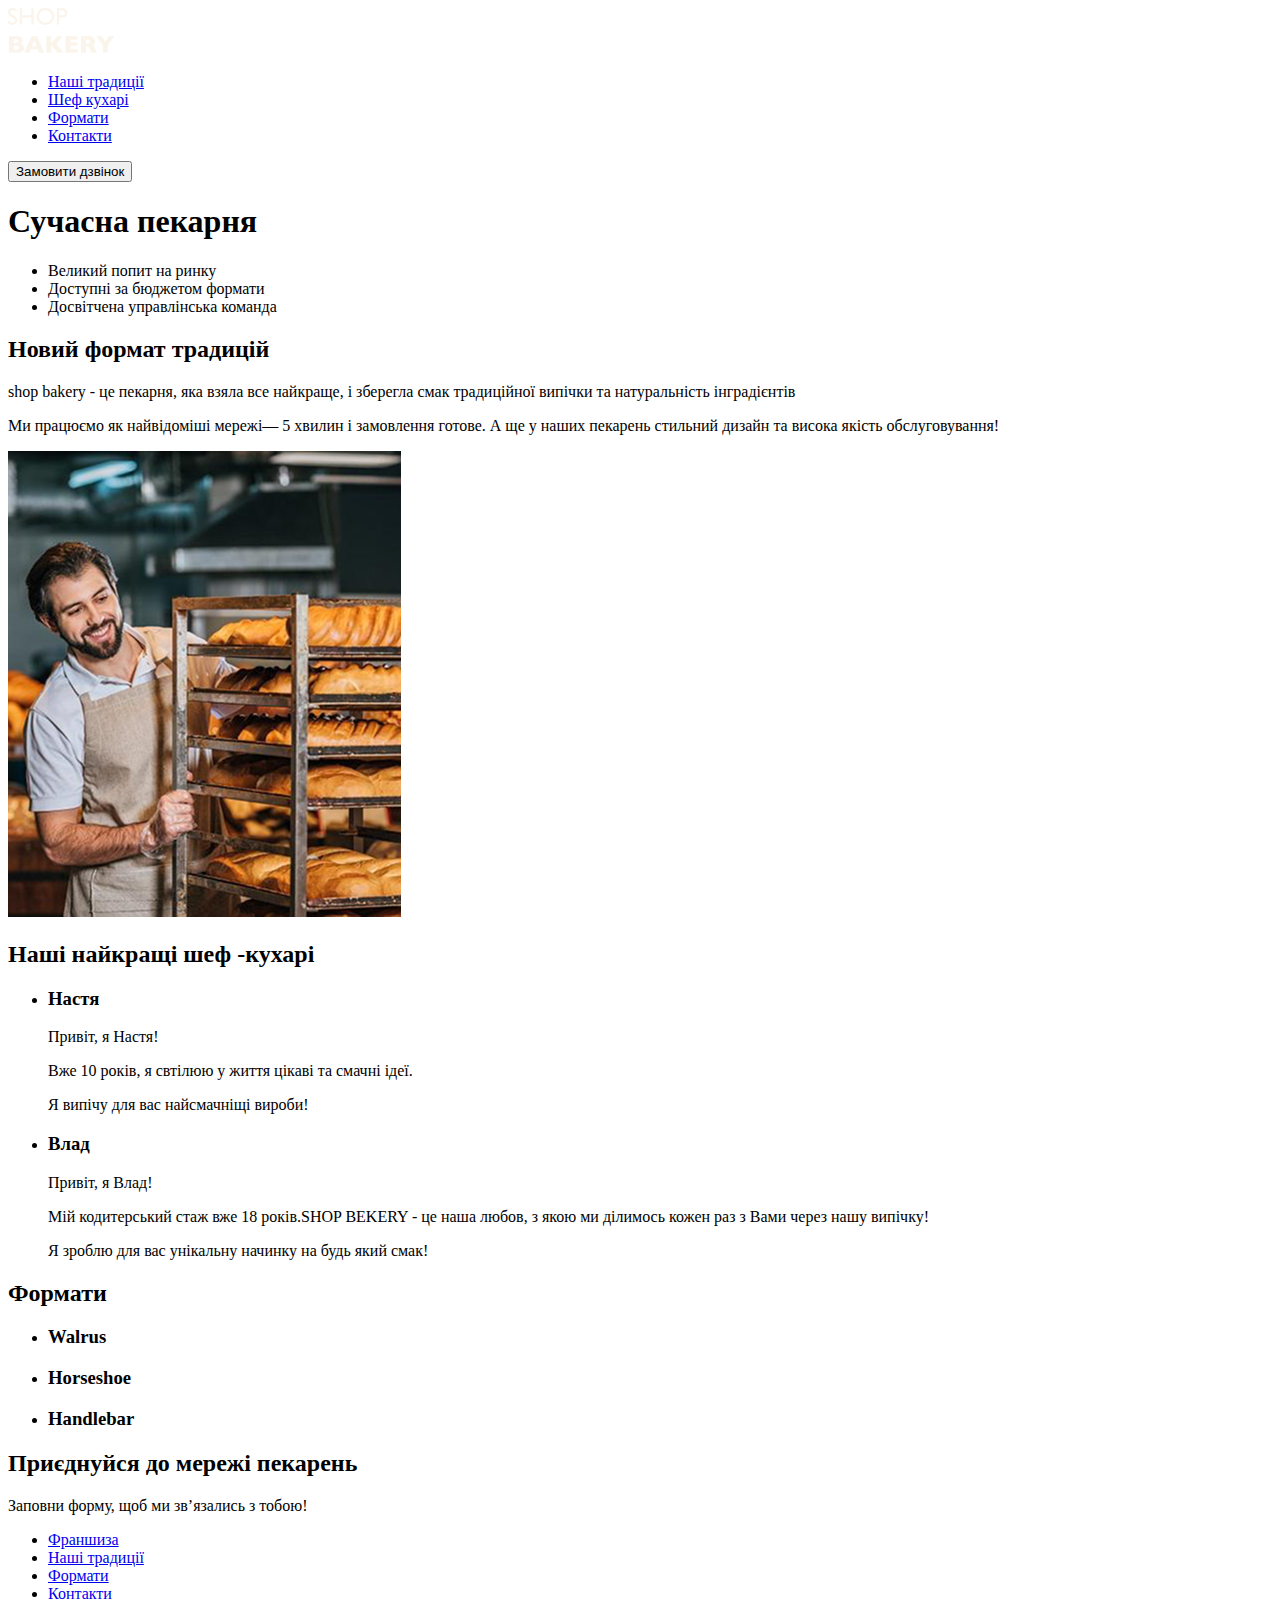
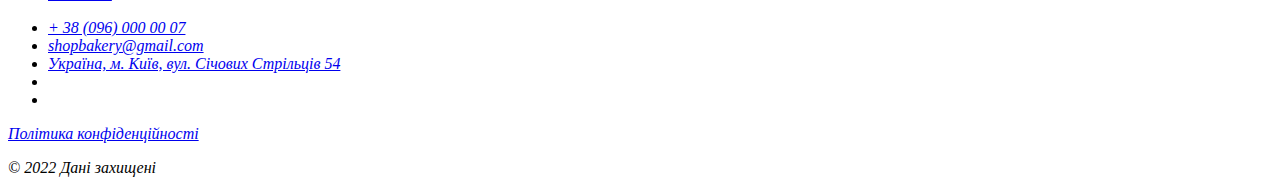
<file: index.html>
<!DOCTYPE html>
<html lang="uk">
<head>
    <meta charset="UTF-8">
    <meta name="viewport" content="width=device-width, initial-scale=1.0">
    <title>Document</title>
</head>
<body>
 <header>
    <nav>
       <a href="./index.html">
        <img src="/images/logo.svg" alt="Logo progres bakery">
       </a>
         <ul>
            <li><a href="#traditions-section">Наші традиції</a></li>
            <li><a href="#chefs-section">Шеф кухарі</a></li>
            <li><a href="#formats-section">Формати</a></li>
            <li><a href="#contact-section">Контакти</a></li>
         </ul>
    </nav>
    <button>Замовити дзвінок</button>
 </header>
 <main>
<section>
    <h1>Сучасна пекарня</h1>
    <ul>
        <li>Великий попит на ринку</li>
        <li>Доступні за бюджетом формати</li>
        <li>Досвітчена управлінська команда</li>
    </ul>
</section>
<section id="traditions-section">
<h2>Новий формат традицій</h2>
<p>
    <span>shop bakery</span> - це пекарня, яка взяла все найкраще,
     і зберегла смак традиційної випічки та натуральність інградієнтів
</p>
<p>
    Ми працюємо як найвідоміші мережі— 
<span>5 хвилин і замовлення готове.</span> А ще у наших пекарень стильний дизайн 
та висока якість обслуговування!
</p>
<img src="./images/baker_man.jpg" alt="Пекар чоловік дивиться на випічку із посмішкою">
</section>
<section id="chefs-section">
    <h2>Наші найкращі шеф -кухарі</h2>
<ul>
    <li>
        <article>
        <h3>Настя</h3>
        <p>Привіт, я Настя!</p>
        <p>Вже 10 років, я свтілюю у життя цікаві та смачні ідеї.</p>
        <p>Я випічу для вас найсмачніщі вироби!</p>
        </article>
    </li>
    <li>
        <article>
        <h3>Влад</h3>
        <p>Привіт, я Влад!</p>
        <p>Мій кодитерський стаж вже 18 років.SHOP BEKERY - це наша любов, з якою ми ділимось кожен раз з Вами через нашу випічку!</p>
        <p>Я зроблю для вас унікальну начинку на будь який смак!</p>
        </article>
    </li>
</ul>
</section>
<section id="formats-section">
    <h2>Формати</h2>
    <ul>
        <li>
            <article>
                <h3 lang="en">Walrus</h3>
            </article>
        </li>
        <li>
            <article>
                <h3 lang="en">Horseshoe</h3>
            </article>
        </li>
        <li>
            <article>
                <h3 lang="en">Handlebar</h3>
            </article>
        </li>
    </ul>
</section>
<section id="contact-section">
    <h2>Приєднуйся до мережі пекарень</h2>
<!-- форма для заповнення -->
    <p>Заповни форму, щоб ми звʼязались з тобою!</p>
</section>
 </main>
 <footer>
 <nav>
        <!-- logo and menu -->
         <ul>
            <li><a href="#">Франшиза</a></li>
            <li><a href="#">Наші традиції</a></li>
            <li><a href="#">Формати</a></li>
            <li><a href="#">Контакти</a></li>
         </ul>
    </nav>
    <address>
        <ul>
            <li><a href="tel:+380960000007">+ 38 (096) 000 00 07</a></li>
            <li><a href="mailto:shopbakery@gmail.com">shopbakery@gmail.com</a></li>
            <li><a href="https://share.google/yw64kibOayKDdyP2K" target="_blank">Україна, м. Київ, вул. Січових Стрільців 54</a></li>
            <li>
                <a href="#">
                    <!--facebook icon-->
                </a>
            </li>
            <li>
                <a href="#">
                    <!--instagram icon-->
                </a>
            </li>
        </ul>
        <a href="#" target="_blank">Політика конфіденційності</a>
        <p>© 2022 Дані захищені</p>
    </address>
 </footer>
</body>
</html>
</file>
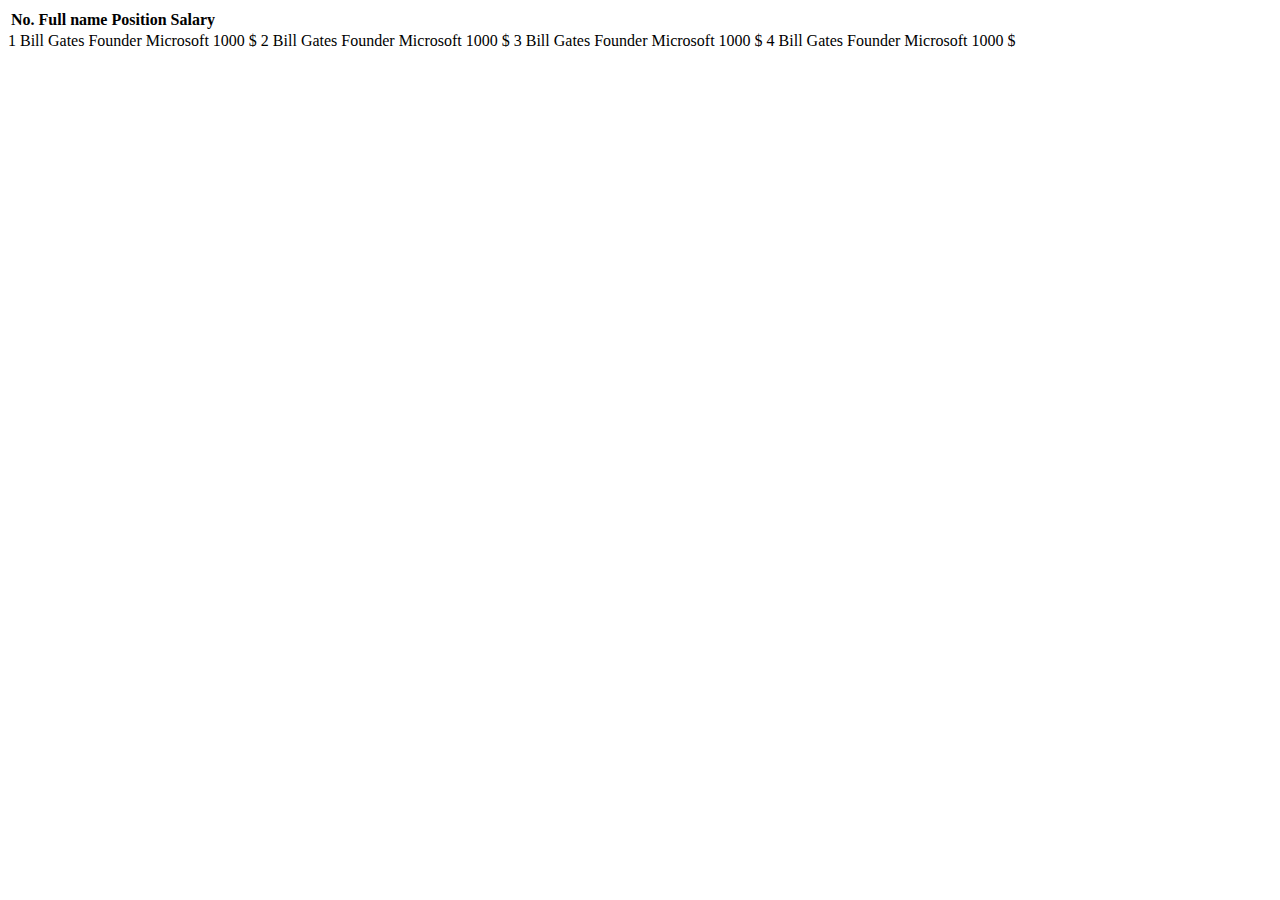
<file: test.html>
<!DOCTYPE html>
<html lang="en">
<head>
    <meta charset="UTF-8">
    <meta name="viewport" content="width=device-width, initial-scale=1.0">
    <title>Document</title>
</head>
<body>
  <table>
    <thead> 
        <th>No.</th>
        <th>Full name</th>
        <th>Position</th>
        <th>Salary</th>
  </table>  
  <tbody>
    <tr>
        <td>1</td>
        <td>Bill Gates</td>
        <td>Founder Microsoft</td>
        <td>1000 $</td>
    </tr>
    <tr>
        <td>2</td>
        <td>Bill Gates</td>
        <td>Founder Microsoft</td>
        <td>1000 $</td>
    </tr>
    <tr>
        <td>3</td>
       <td>Bill Gates</td>
        <td>Founder Microsoft</td>
        <td>1000 $</td>
    </tr>
    <tr>
        <td>4</td>
        <td>Bill Gates</td>
        <td>Founder Microsoft</td>
        <td>1000 $</td>
    </tr>
  </tbody>
</body>
</html>
</file>
